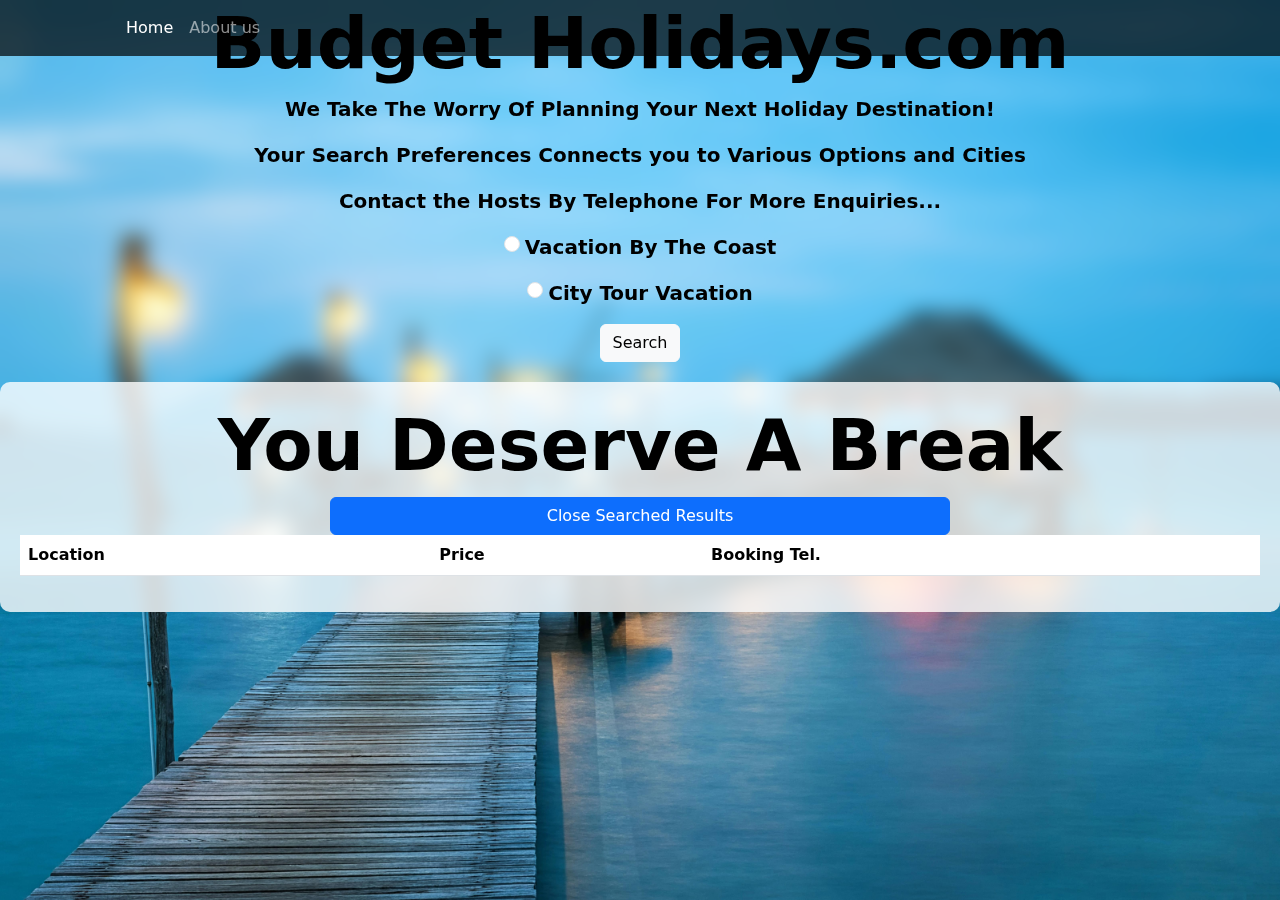
<file: index.html>
<!DOCTYPE html>
<html lang="en">
<head>
    <meta charset="UTF-8">
    <meta name="viewport" content="width=device-width, initial-scale=1.0">
    <link rel="stylesheet" href="https://use.fontawesome.com/releases/v5.7.2/css/all.css" integrity="sha384-fnmOCqbTlWIlj8LyTjo7mOUStjsKC4pOpQbqyi7RrhN7udi9RwhKkMHpvLbHG9Sr" crossorigin="anonymous">
    <link href="https://fonts.googleapis.com/css?family=Raleway%7CRighteous" rel="stylesheet">

    <title>Budget Holidays Home</title>
    <link href="https://cdn.jsdelivr.net/npm/bootstrap@5.3.3/dist/css/bootstrap.min.css" rel="stylesheet" integrity="sha384-QWTKZyjpPEjISv5WaRU9OFeRpok6YctnYmDr5pNlyT2bRjXh0JMhjY6hW+ALEwIH" crossorigin="anonymous">
    <link rel="stylesheet" href="asset/style.css">
</head>
<body>
    <nav class="navbar navbar-dark navbar-expand-sm fixed-top">
        <div class="container ps-5">
          <ul class="navbar-nav me-auto">
            <li class="nav-item"><a class="nav-link active" href="index.html">Home</a></li>
            <li class="nav-item"><a class="nav-link " href="About-us.html">About us</a></li>
          </ul>
        </div>
    </nav>
    <div class="container-fluid main-page text-center">
        <div class="row">
            <div class="col-xs-12 col-md-12">
                <h2 class="display-2">Budget Holidays.com</h2>
                <p class="lead">We Take The Worry Of Planning Your Next Holiday Destination! </p>
                <p class="lead">Your Search Preferences Connects you to Various Options and Cities</p>
                <p class="lead">Contact the Hosts By Telephone For More Enquiries...</p>
            </div>
        </div>
        <div class="row box1">
            <div class="col-xs-12 col-md-12 coast">
                <input class="form-check-input" type="radio"  name="holiday-preference" id="rd1"  value="Vacation By The Coast">
                <label class="form-check-label" for="vacation">
                <p class="lead"><b>Vacation By The Coast</b></p>
              </label>
            </div>
            <div class="col-xs-12 col-md-12 city">
                <input class="form-check-input" type="radio"  name="holiday-preference" id="rd2"  value="City Tour Vacation">
                <label class="form-check-label" for="city">
                <p class="lead"><b>City Tour Vacation</b></p>
              </label>
            </div>
            <div class="col-xs-12 col-md-12">
                <button type="submit" class="btn btn-light" onclick="handleSubmit()">Search</button>
            </div>
        </div>
      
      
    </div>
    <div class="result-area" id="results">
      <header>
        <h2 class="display-2 text-center">You Deserve A Break</h2>
        <div class="d-grid gap-2 col-6 mx-auto">
          <button class="btn btn-primary" type="button" onclick="handleHide()">Close Searched Results</button>
        </div>
        <table class="table">
          <thead id="myTableHead">
            <tr>
              <th scope="col">Location</th>
              <th scope="col">Price</th>
              <th scope="col" hidden >Preferance</th>
              <th scope="col">Booking Tel.</th>
            </tr>
          </thead>
          <tbody id="myTable">
          </tbody>
        </table>
        
      </header>
    </div>
    
    <script src="script.js"></script>
  <script src="https://cdn.jsdelivr.net/npm/@popperjs/core@2.11.8/dist/umd/popper.min.js" integrity="sha384-I7E8VVD/ismYTF4hNIPjVp/Zjvgyol6VFvRkX/vR+Vc4jQkC+hVqc2pM8ODewa9r" crossorigin="anonymous"></script>
  <script src="https://cdn.jsdelivr.net/npm/bootstrap@5.3.3/dist/js/bootstrap.min.js" integrity="sha384-0pUGZvbkm6XF6gxjEnlmuGrJXVbNuzT9qBBavbLwCsOGabYfZo0T0to5eqruptLy" crossorigin="anonymous"></script>   

</body>
</html>
</file>
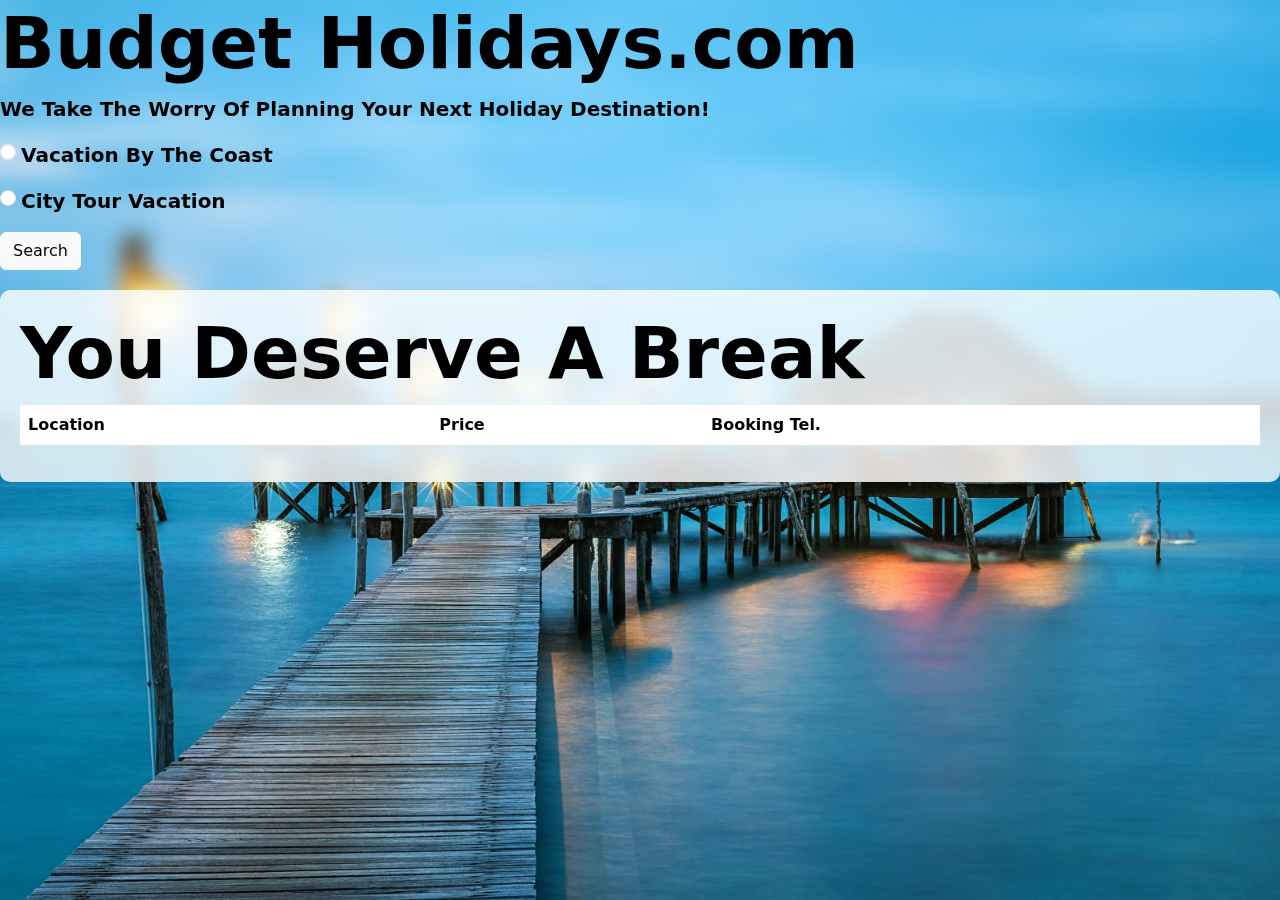
<file: asset/index.html>
<!DOCTYPE html>
<html lang="en">
<head>
  <meta charset="UTF-8">
  <meta name="viewport" content="width=device-width, initial-scale=1.0">
  <link rel="stylesheet" href="https://use.fontawesome.com/releases/v5.7.2/css/all.css" integrity="sha384-fnmOCqbTlWIlj8LyTjo7mOUStjsKC4pOpQbqyi7RrhN7udi9RwhKkMHpvLbHG9Sr" crossorigin="anonymous">
  <link href="https://fonts.googleapis.com/css?family=Raleway%7CRighteous" rel="stylesheet">

  <title>Document</title>
  <link href="https://cdn.jsdelivr.net/npm/bootstrap@5.3.3/dist/css/bootstrap.min.css" rel="stylesheet" integrity="sha384-QWTKZyjpPEjISv5WaRU9OFeRpok6YctnYmDr5pNlyT2bRjXh0JMhjY6hW+ALEwIH" crossorigin="anonymous">
  <link rel="stylesheet" href="style.css">
</head>
<body onload="bodyLoaded();">
  <div class="main-page">
    <div class="top">
      <header>
        <h2 class="display-2">Budget Holidays.com</h2>
        <p class="lead">We Take The Worry Of Planning Your Next Holiday Destination! </p>
      </header>
    </div>
    <div class="box1"> 
        
      <div class="col coast">
          <input class="form-check-input" type="radio"  name="holiday-preference" id="rd1"  value="Vacation By The Coast">
            <label class="form-check-label" for="vacation">
                <p class="lead">Vacation By The Coast</p>
              </label>
              
      </div>
          
          
      <div class="col city">
          <input class="form-check-input" type="radio"  name="holiday-preference" id="rd2"  value="City Tour Vacation">
              <label class="form-check-label" for="city">
                <p class="lead">City Tour Vacation</p>
              </label>
      </div>
      <div>
          <button type="submit" class="btn btn-light" onclick="handleSubmit()">Search</button>
      </div>
          

    </div>
  </div>
  <div class="">
    
    <div class="result-area">
      <header>
        <h2 class="display-2">You Deserve A Break</h2>
        <table class="table">
          <thead id="myTableHead">
            <tr>
              <th scope="col">Location</th>
              <th scope="col">Price</th>
              <th scope="col" hidden >Preferance</th>
              <th scope="col">Booking Tel.</th>
            </tr>
          </thead>
          <tbody id="myTable">
          </tbody>
        </table>
        
      </header>
    </div>
  </div>
    
  <script src="script.js"></script>
  <script src="https://cdn.jsdelivr.net/npm/@popperjs/core@2.11.8/dist/umd/popper.min.js" integrity="sha384-I7E8VVD/ismYTF4hNIPjVp/Zjvgyol6VFvRkX/vR+Vc4jQkC+hVqc2pM8ODewa9r" crossorigin="anonymous"></script>
  <script src="https://cdn.jsdelivr.net/npm/bootstrap@5.3.3/dist/js/bootstrap.min.js" integrity="sha384-0pUGZvbkm6XF6gxjEnlmuGrJXVbNuzT9qBBavbLwCsOGabYfZo0T0to5eqruptLy" crossorigin="anonymous"></script>   
</body>
</html>
</file>
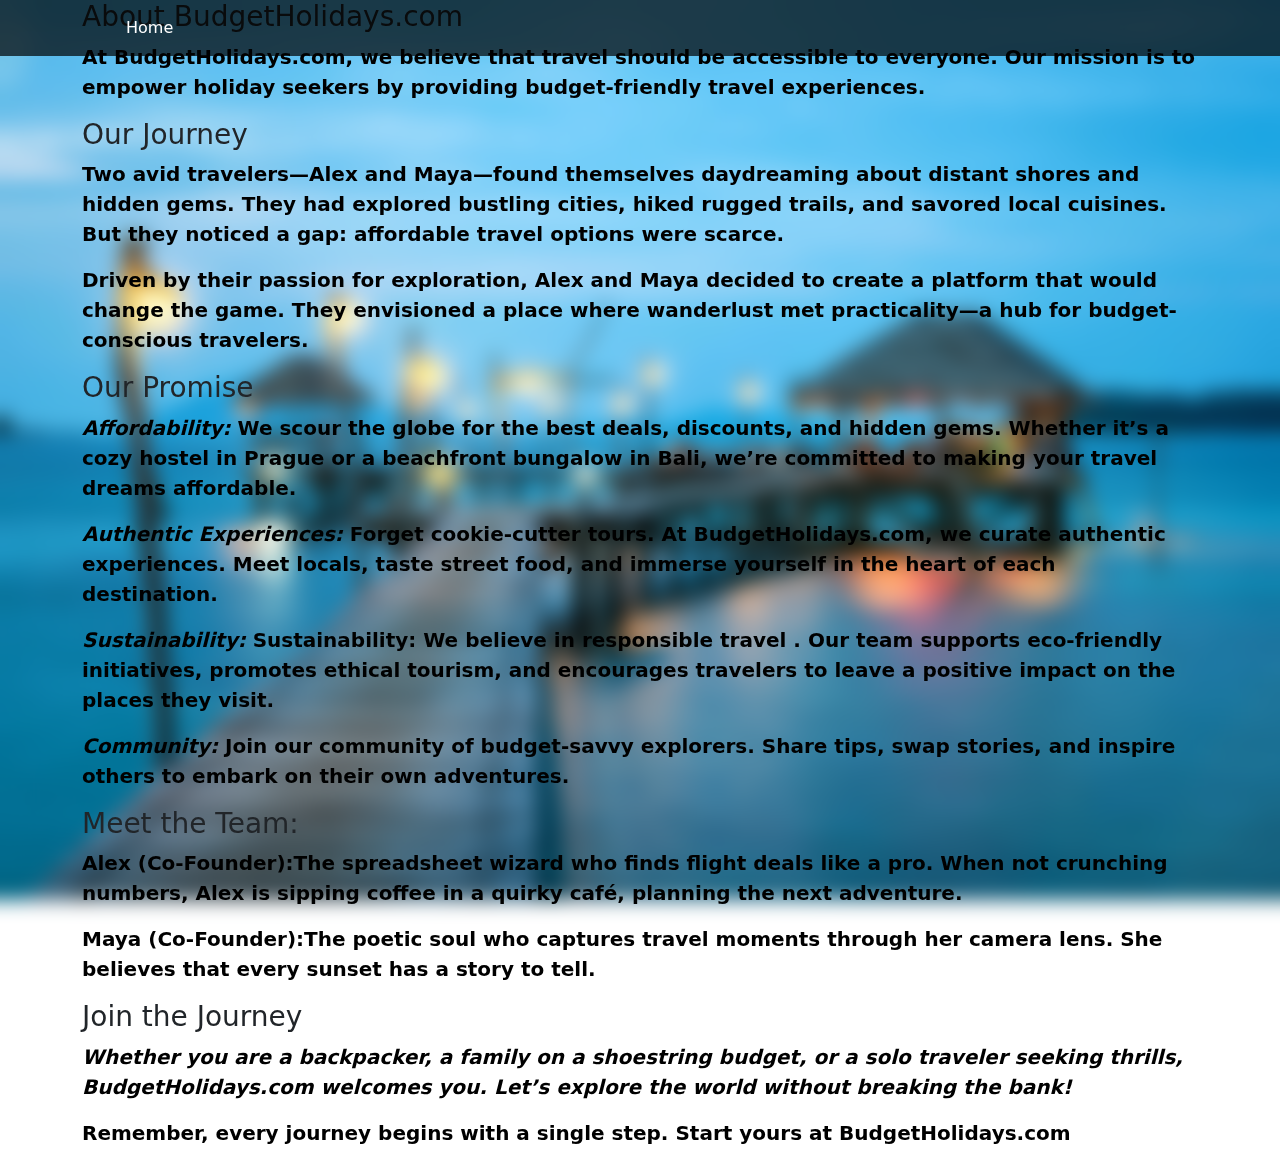
<file: About-us.html>
<!DOCTYPE html>
<html lang="en">
<head>
  <meta charset="UTF-8">
  <meta name="viewport" content="width=device-width, initial-scale=1.0">
  <link rel="stylesheet" href="https://use.fontawesome.com/releases/v5.7.2/css/all.css" integrity="sha384-fnmOCqbTlWIlj8LyTjo7mOUStjsKC4pOpQbqyi7RrhN7udi9RwhKkMHpvLbHG9Sr" crossorigin="anonymous">
  <link href="https://fonts.googleapis.com/css?family=Raleway%7CRighteous" rel="stylesheet">

  <title>Budget Holidays Contact us</title>
  <link href="https://cdn.jsdelivr.net/npm/bootstrap@5.3.3/dist/css/bootstrap.min.css" rel="stylesheet" integrity="sha384-QWTKZyjpPEjISv5WaRU9OFeRpok6YctnYmDr5pNlyT2bRjXh0JMhjY6hW+ALEwIH" crossorigin="anonymous">
  <link rel="stylesheet" href="asset/style.css">
</head>
<body>
  <nav class="navbar navbar-dark navbar-expand-sm fixed-top">
    <div class="container ps-5">
      <ul class="navbar-nav me-auto">
        <li class="nav-item"><a class="nav-link active" href="index.html">Home</a></li>
      </ul>
    </div>
  </nav>
      <div class="container-fluid content-box">
        <div class="container">
          <div class="row">
            <div class="col-xs-12 col-md-12">
              <h3>About BudgetHolidays.com</h3>
              <p class="lead">At BudgetHolidays.com, we believe that travel should be accessible to
                 everyone. Our mission is to empower holiday seekers by
                  providing budget-friendly travel experiences.</p>
      
      
            </div>
          </div>
        </div>
        <div class="container">
          <div class="row">
            <div class="col-xs-12 col-md-12">
              <h3>Our Journey</h3>
              <p class="lead">Two avid travelers—Alex and Maya—found themselves
                 daydreaming about distant shores and hidden gems. They had explored bustling cities,
                  hiked rugged trails, and savored local cuisines. But they noticed a gap: affordable
                   travel options were scarce.</p>
              <p class="lead">Driven by their passion for exploration, Alex and Maya decided to create
                 a platform that would change the game. They envisioned a place where wanderlust met 
                 practicality—a hub for budget-conscious travelers.</p>


            </div>
          </div>
        </div>
        <div class="container">
          <div class="row">
            <div class="col-xs-12 col-md-12">
              <h3>Our Promise</h3>
              <p class="lead"><b><i>Affordability: </i></b> We scour the globe for the best deals, discounts,
                 and hidden gems. Whether it’s a cozy hostel in Prague or a beachfront bungalow in Bali,
                  we’re committed to making your travel dreams affordable.
              <p class="lead"><b><i>Authentic Experiences: </i></b> Forget cookie-cutter tours. At
                 BudgetHolidays.com, we curate authentic experiences. Meet locals, taste street food, 
                 and immerse yourself in the heart of each destination.</p>
              <p class="lead"><b><i>Sustainability: </i></b> Sustainability: We believe in responsible travel
                . Our team supports eco-friendly initiatives, promotes ethical tourism, and encourages travelers
                 to leave a positive impact on the places they visit.</p></p>
              <p class="lead"><b><i>Community: </i></b>Join our community of budget-savvy explorers. 
                Share tips, swap stories, and inspire others to embark on their own adventures.</p>
      
            </div>
          </div>
        </div>
        <div class="container">
          <div class="row">
            <div class="col-xs-12 col-md-12">
              <h3>Meet the Team: </h3>
              <p class="lead"><b>Alex (Co-Founder):</b>The spreadsheet wizard who finds flight deals like
                 a pro. When not crunching numbers, Alex is sipping coffee in a quirky café, planning the 
                 next adventure.</p>
              <p class="lead"><b>Maya (Co-Founder):</b>The poetic soul who captures travel moments through
                 her camera lens. She believes that every sunset has a story to tell.</p>

            </div>
          </div>
        </div>
        <div class="container">
          <div class="row">
            <div class="col-xs-12 col-md-12">
              <h3>Join the Journey</h3>
              <p class="lead"><b><i>Whether you are a backpacker, a family on a shoestring budget,
                 or a solo traveler seeking thrills, BudgetHolidays.com welcomes you. Let’s explore 
                 the world without breaking the bank!
              </i></b></p>
              <p class="lead">Remember, every journey begins with a single step. Start yours at 
                BudgetHolidays.com</p>



            </div>
          </div>
        </div>
      </div>
  <script src="script.js"></script>
  <script src="https://cdn.jsdelivr.net/npm/@popperjs/core@2.11.8/dist/umd/popper.min.js" integrity="sha384-I7E8VVD/ismYTF4hNIPjVp/Zjvgyol6VFvRkX/vR+Vc4jQkC+hVqc2pM8ODewa9r" crossorigin="anonymous"></script>
  <script src="https://cdn.jsdelivr.net/npm/bootstrap@5.3.3/dist/js/bootstrap.min.js" integrity="sha384-0pUGZvbkm6XF6gxjEnlmuGrJXVbNuzT9qBBavbLwCsOGabYfZo0T0to5eqruptLy" crossorigin="anonymous"></script>   
</body>
</html>
</file>
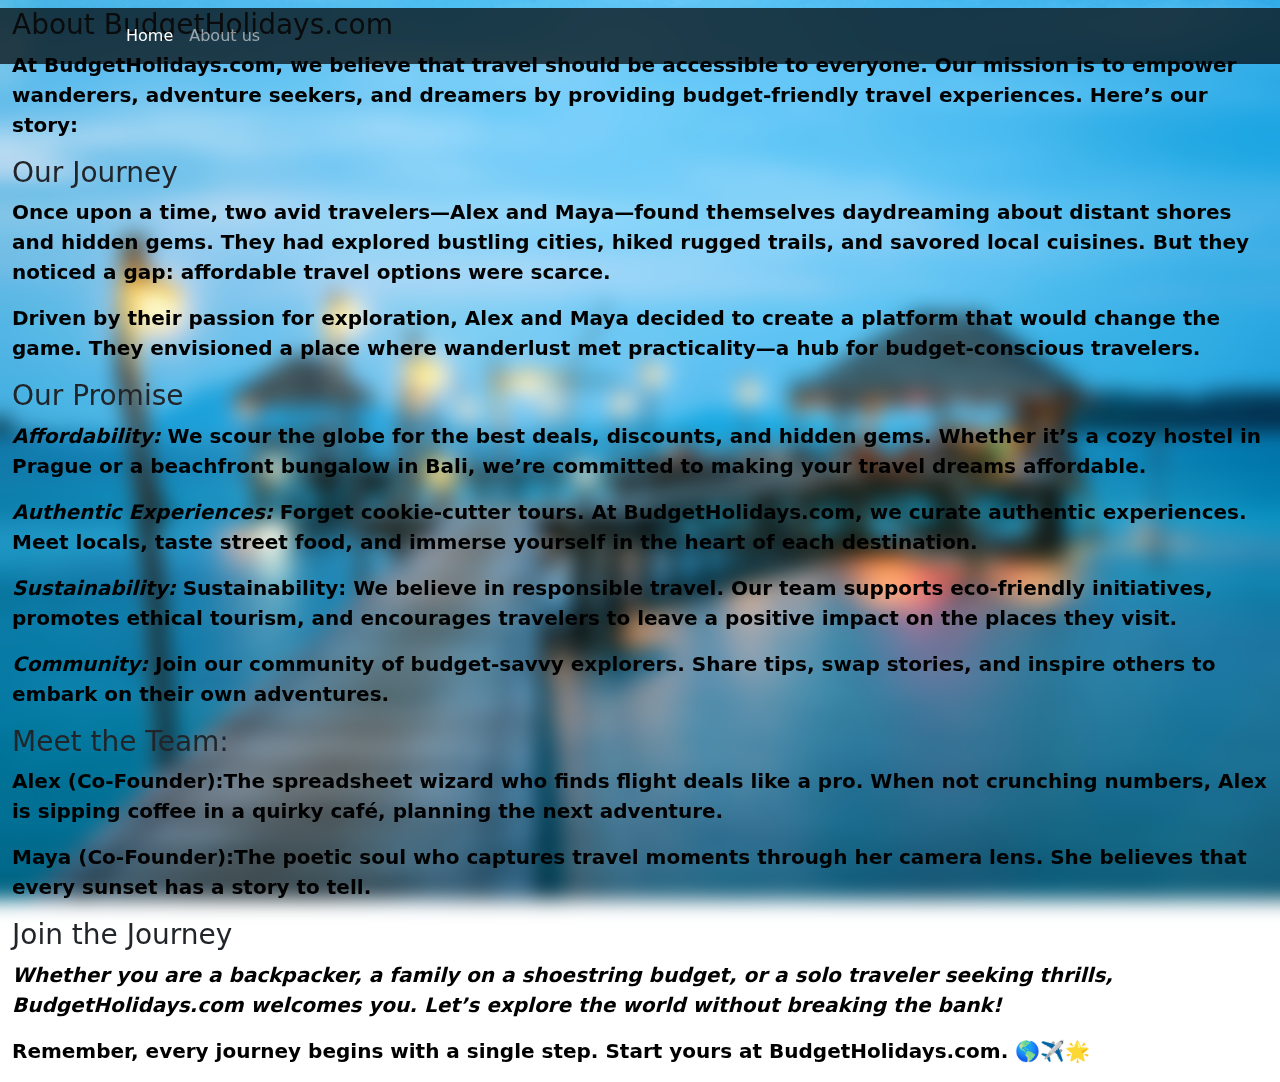
<file: asset/About-us.html>
<!DOCTYPE html>
<html lang="en">
<head>
  <meta charset="UTF-8">
  <meta name="viewport" content="width=device-width, initial-scale=1.0">
  <link rel="stylesheet" href="https://use.fontawesome.com/releases/v5.7.2/css/all.css" integrity="sha384-fnmOCqbTlWIlj8LyTjo7mOUStjsKC4pOpQbqyi7RrhN7udi9RwhKkMHpvLbHG9Sr" crossorigin="anonymous">
  <link href="https://fonts.googleapis.com/css?family=Raleway%7CRighteous" rel="stylesheet">

  <title>Budget Holidays Contact us</title>
  <link href="https://cdn.jsdelivr.net/npm/bootstrap@5.3.3/dist/css/bootstrap.min.css" rel="stylesheet" integrity="sha384-QWTKZyjpPEjISv5WaRU9OFeRpok6YctnYmDr5pNlyT2bRjXh0JMhjY6hW+ALEwIH" crossorigin="anonymous">
  <link rel="stylesheet" href="style.css">
</head>
<body onload="bodyLoaded();">
  <nav class="navbar navbar-dark navbar-expand-sm fixed-top">
    <div class="container ps-5">
      <ul class="navbar-nav me-auto">
        <li class="nav-item"><a class="nav-link active" href="Home.html">Home</a></li>
        <li class="nav-item"><a class="nav-link " href="About-us.html">About us</a></li>
      </ul>
    </div>
  </nav>
  <div class="content-box container-fluid">
    <div class="page-content">
      <div><h1></h1></div>
      <div class="content">
        <h3>About BudgetHolidays.com</h3>
        <p class="lead">At BudgetHolidays.com, we believe that travel should be accessible to everyone. Our mission is to empower wanderers, adventure seekers, and dreamers by providing budget-friendly travel experiences. Here’s our story:</p>

        <h3>Our Journey</h3>
        <p class="lead">Once upon a time, two avid travelers—Alex and Maya—found themselves daydreaming about distant shores and hidden gems. They had explored bustling cities, hiked rugged trails, and savored local cuisines. But they noticed a gap: affordable travel options were scarce.</p>

        <p class="lead">Driven by their passion for exploration, Alex and Maya decided to create a platform that would change the game. They envisioned a place where wanderlust met practicality—a hub for budget-conscious travelers.</p>

        <h3>Our Promise</h3>
        <p class="lead"><b><i>Affordability: </i></b> We scour the globe for the best deals, discounts, and hidden gems. Whether it’s a cozy hostel in Prague or a beachfront bungalow in Bali, we’re committed to making your travel dreams affordable.
        <p class="lead"><b><i>Authentic Experiences: </i></b> Forget cookie-cutter tours. At BudgetHolidays.com, we curate authentic experiences. Meet locals, taste street food, and immerse yourself in the heart of each destination.</p>
        <p class="lead"><b><i>Sustainability: </i></b> Sustainability: We believe in responsible travel. Our team supports eco-friendly initiatives, promotes ethical tourism, and encourages travelers to leave a positive impact on the places they visit.</p></p>
        <p class="lead"><b><i>Community: </i></b>Join our community of budget-savvy explorers. Share tips, swap stories, and inspire others to embark on their own adventures.</p>
        <h3>Meet the Team: </h3>
        <p class="lead"><b>Alex (Co-Founder):</b>The spreadsheet wizard who finds flight deals like a pro. When not crunching numbers, Alex is sipping coffee in a quirky café, planning the next adventure.</p>
        <p class="lead"><b>Maya (Co-Founder):</b>The poetic soul who captures travel moments through her camera lens. She believes that every sunset has a story to tell.</p>
      <h3>Join the Journey</h3>
      <p class="lead"><b><i>Whether you are a backpacker, a family on a shoestring budget, or a solo traveler seeking thrills, BudgetHolidays.com welcomes you. Let’s explore the world without breaking the bank!
      </i></b></p>
      <p class="lead">Remember, every journey begins with a single step. Start yours at BudgetHolidays.com. 🌎✈️🌟</p>
      </div>

    </div>
       
  </div>
  <script src="script.js"></script>
  <script src="https://cdn.jsdelivr.net/npm/@popperjs/core@2.11.8/dist/umd/popper.min.js" integrity="sha384-I7E8VVD/ismYTF4hNIPjVp/Zjvgyol6VFvRkX/vR+Vc4jQkC+hVqc2pM8ODewa9r" crossorigin="anonymous"></script>
  <script src="https://cdn.jsdelivr.net/npm/bootstrap@5.3.3/dist/js/bootstrap.min.js" integrity="sha384-0pUGZvbkm6XF6gxjEnlmuGrJXVbNuzT9qBBavbLwCsOGabYfZo0T0to5eqruptLy" crossorigin="anonymous"></script>   
</body>
</html>
</file>
<file: asset/style.css>
body {
    background: url(jumbotronimg.jpg) no-repeat center center fixed;
    background-size: cover;
    backdrop-filter: blur(10px);
}

h2.display-2, p.lead {
    color: black;
    font-weight: bold;
}

.navbar {
    background: rgba(0,0,0,0.7)
} 

.mainpage {
    background: rgba(255, 255, 255, 0.6);
    padding: 20px;
    border-radius: 10px;
}

.result-area {
    background: rgba(255,255,255,0.8);
    padding: 20px;
    border-radius: 10px;
    margin-top: 20px;
}
</file>
